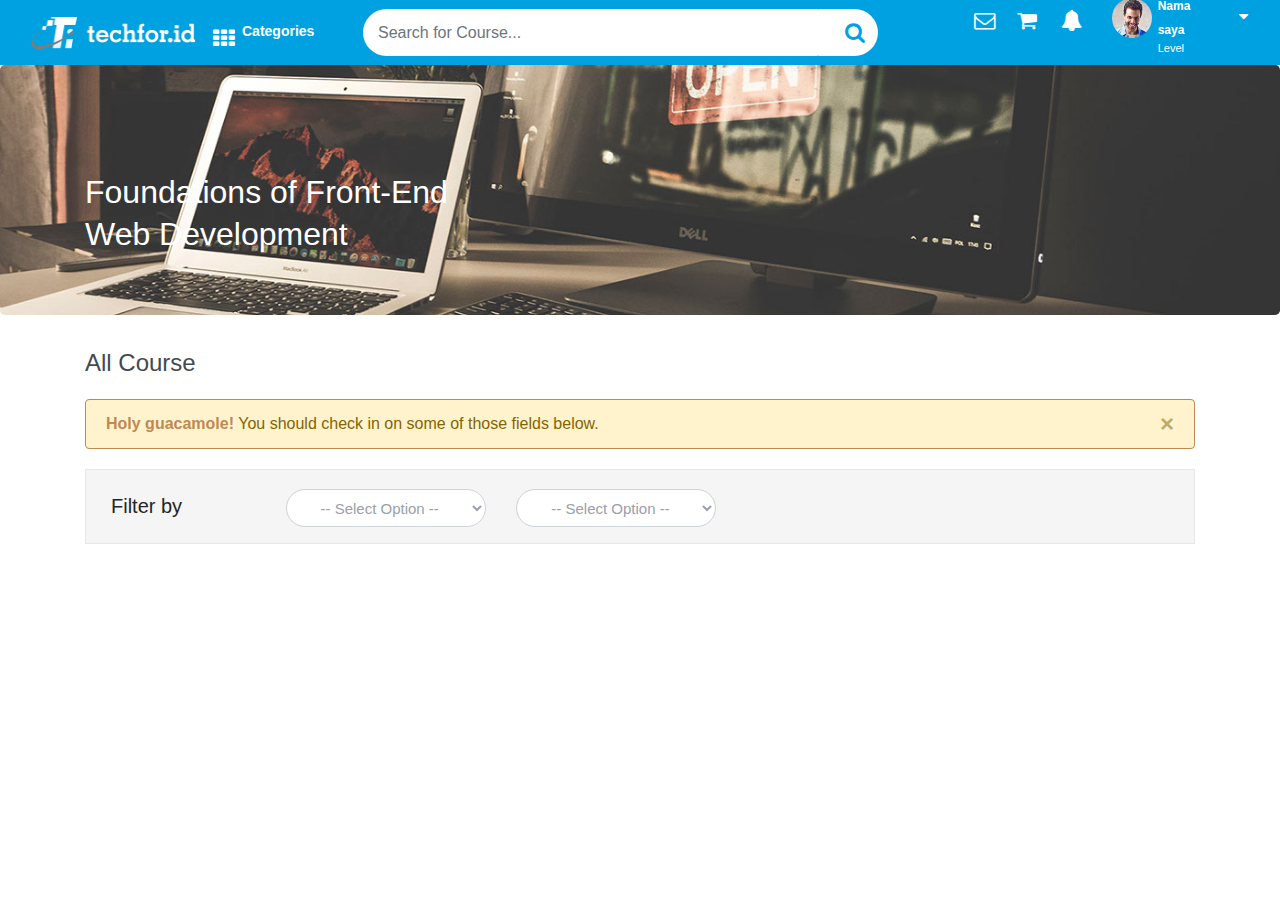
<file: bayu/all-course.html>
<!DOCTYPE html>
<html lang="en">
<head>
	<meta charset="UTF-8">
  <title>Buat All-Course</title>
  <link rel="stylesheet" type="text/css" href="assets/font-awesome-4.7.0/font-awesome-4.7.0/css/font-awesome.min.css">
	<link rel="stylesheet" type="text/css" href="assets/css/bootstrap.min.css">
	<link rel="stylesheet" type="text/css" href="assets/css/all-course.css">
</head>
<body>
  <!-- Navbar -->
    <nav class="navbar navbar_costum navbar-expand-lg navbar-light">
        <div class="col-md-3">
          <div class="row">
            <div class="col-md-7">
              <a class="navbar-brand" href="#"><img src="assets/images/navbar/vector smart object.png" alt="" style="width: 165px;"></a>
                    <button class="navbar-toggler" type="button" data-toggle="collapse" data-target="#navbarSupportedContent" aria-controls="navbarSupportedContent" aria-expanded="false" aria-label="Toggle navigation">
                    <span class="navbar-toggler-icon"></span>
                  </button>
            </div>
            <div class="col-md-2">
              <div class="collapse navbar-collapse" id="navbarSupportedContent">
                <i class="fa fa-th fa-lg" aria-hidden="true" style="color: white; margin-top: 15px"></i>  
                <ul class="navbar-nav mr-auto">
                    <li class="nav-item">
                        <a class="nav-link categoris" href="#" style="color: white"><span>Categories</span></a>
                    </li>
                </ul>
                </div>
            </div>
          </div>
        </div>
        <div class="col-md-6">
            <div class="input-group search">
                <input class="form-control" type="search" placeholder="Search for Course...">
                    <button class="btn btn_search" type="submit"><i class="fa fa-search fa-lg" aria-hidden="true"></i></button>
            </div>
        </div>
        <div class="col-md-3">
          <div class="row">
            <div class="col-md-5">
              <div class="row">
                <div class="col-md-4">
                  <div class="pesan">
                    <a href="#"><i class="fa fa-envelope-o fa-lg" aria-hidden="true" style="color: white; margin-top:10px; margin-left: 7px;"></i></a>
                  </div>
                </div>
                <div class="col-md-4">
                  <div class="cart">
                    <a href="#"><i class="fa fa-shopping-cart fa-lg" aria-hidden="true" style="color: white; margin-top:10px; margin-left: 7px;"></i></a>
                  </div>
                </div>
                <div class="col-md-4">
                  <div class="notif">  
                    <a href="#"><i class="fa fa-bell fa-lg" aria-hidden="true" style="color: white; margin-top:10px; margin-left: 7px;"></i></a>
                  </div>
                </div>
              </div>
            </div>
            <div class="col-md-7">
              <div class="row">
                <div class="col-md-4"><div class="gambar_muka"></div></div>
                <div class="col-md-6">
                  <span style="font-family: sans-serif; color: white; font-size:12px;"><strong>Nama saya</strong></span>
                  <p style="font-family: sans-serif; color: white; font-size:11px; margin-top: -1px;">Level</p>
                </div>
                <div class="col-md-2">
                  <div class="arrow">
                    <a href="#"><i class="fa fa-caret-down" aria-hidden="true" style="margin-top: 15px; margin-left: -10px;"></i></a>
                  </div>
              </div>
            </div>
          </div>
        </div>
      </div>
      </nav>  
      
    <!-- Jumbotron -->
      <div class="jumbotron jumbotron_costum">
        <div class="container">
          <h2 style="color: white;     
          font-family: open-sans, sans-serif;
          font-size: 32px;
          font-weight: 300;
          line-height: 42px;">
            <br>
              Foundations of Front-End 
              <br>Web Development
          </h2>
        </div>
      </div>
    <!--  -->

    <!-- Content -->
      <section class="content">
        <div class="container">
          <h4 style="color: #434A54;
          font-family: open-sans, sans-serif;
          font-size: 24px;
          font-weight: 300;
          line-height: 32px;
          text-align: left;">All Course</h4>
          <div class="alert alert_content alert-warning alert-dismissible fade show">
            <button type="button" class="close" data-dismiss="alert">×</button>
            <span style="color: #C18952; font-weight: bold;">Holy guacamole!</span> You should check in on some of those fields below.
          </div>
          <div class="filter_by">
            <div class="container-fluid"><br>
                <div class="row">
                    <div class="col-md-2">
                        <h5 class="h5_filter">Filter by</h5>
                    </div>
                    <div class="col-md-5" >
                      <div class="row">
                        <div class="col-md-6">
                          <div class="form-group ">
                            <select class="form-control select_option_filter">
                              <option>-- Select Option --</option>
                              <option>Select 1</option>
                              <option>Select 2</option>
                              <option>Select 3</option>
                              <option>Select 4</option>
                            </select>
                          </div>
                        </div>
                        <div class="col-md-6">
                          <div class="form-group ">
                            <select class="form-control select_option_filter">
                              <option>-- Select Option --</option>
                              <option>Select 1</option>
                              <option>Select 2</option>
                              <option>Select 3</option>
                              <option>Select 4</option>
                            </select>
                          </div>
                        </div>
                      </div>
                    </div>
                </div>
              </div>
            </div>
          </div>
        </div>
      </section>
    <!--  -->


    <!-- Javascript -->
    <script src="https://ajax.googleapis.com/ajax/libs/jquery/3.2.1/jquery.min.js"></script>
    <script src="https://cdnjs.cloudflare.com/ajax/libs/popper.js/1.12.6/umd/popper.min.js"></script>
    <script src="https://maxcdn.bootstrapcdn.com/bootstrap/4.0.0-beta.2/js/bootstrap.min.js"></script>
    <!--  -->
</body>
</html>
</file>
<file: bayu/assets/css/all-course.css>
*{
	margin: 0;
	padding: 0;
}

/* Navbar CSS */
.navbar_costum{
	width: 100%;
	height: 65px;
	background-color: #00A1E0;
	margin-left: auto;
    margin-right: auto;
}
.categoris span{
    font-family: sans-serif;
    font-size: 14px;
    font-weight:550;
    line-height: 18px;
    text-align: center;
	text-transform: none;
	color: #FFFFFF;
	margin-top: 4px;
}

.search{
	width: 90%;
}

.search input{
	height: 47px;
	min-height: 0px;
	margin-left: 20px;
	padding: 6px 15px;
	font-family: inherit;
    font-size: inherit;
    font-style: inherit;
	font-weight: inherit;
	border-radius: 100px;
	border: none;
}

.gambar_muka{
	width:  40px;
	height: 40px;
	background-image: url(../images/navbar/5.jpg);
	border-radius: 100%;
	background-size: cover;
	position: relative;
	margin-top: 5px;
	margin-left: 15px;
}

.btn_search{
	width: 15%;
	height: 47px;
	border-radius: 100px;
	background-color: white;
	margin-left: -20px;
	border:none;

}
.btn_search:hover{
	background-color: #215CA0;
	color: white;
	
}

.btn_search:hover>i{
	color: white;
}

.btn_search i{
	color: #00A1E0; 
	margin-left: 35px; 
	margin-top: -20px;
}

.pesan{
	width: 35px;
	height: 35px;
	background-color: #00A1E0;
	border-radius: 100%;
	margin-top: 10px;
}

.pesan:hover{
	width: 35px;
	height: 35px;
	background-color: #215CA0;
	border-radius: 100%;
}

.cart{
	width: 35px;
	height: 35px;
	background-color: #00A1E0;
	border-radius: 100%;
	margin-top: 10px;
}

.cart:hover{
	width: 35px;
	height: 35px;
	background-color: #215CA0;
	border-radius: 100%;
}

.notif{
	width: 35px;
	height: 35px;
	background-color: #00A1E0;
	border-radius: 100%;
	margin-top: 10px;
}

.notif:hover{
	width: 35px;
	height: 35px;
	background-color: #215CA0;
	border-radius: 100%;
}

.arrow i{
	color: white;
}
.arrow i:hover{
	color:black;
}
/*------------------------------------------------------------------------------------------------------------------*/

/* Jumbotron */

div.jumbotron_costum{
	width: 100%;
	height: 250px;
	background-position-y: -350px;
	background-size: cover;
	background-image: url(../images/jumbotron/business-computer-connection-450035.jpg);
}
/*------------------------------------------------------------------------------------------------------------------*/


/* Content */
.alert_content{
    border-style:solid;
	border-width:thin;
	border-color: #C18952;
	margin-top: 20px;
	
}

.filter_by{
	width: 100%;
	height: 75px;
	background-color: #F5F5F5;
	border-style:solid;
	border-width:thin;
	border-color: #E6E7E9;
	margin-top: 20px;
}

.h5_filter{
    font-weight: inherit;
	margin-left: 10px;	
}

select {
	text-align: center;
	text-align-last: center;
  }
  option {
	text-align: left;
  }

.select_option_filter{
	width: 200px;
	height: 40px;
	border-radius: 20px;
	margin-top: -5px;
	color: #9AA0AB;
	font-size: 15px;
    font-family: Helvetica, Helvetica Neue, Arial, sans-serif;
}


/*  */
</file>
